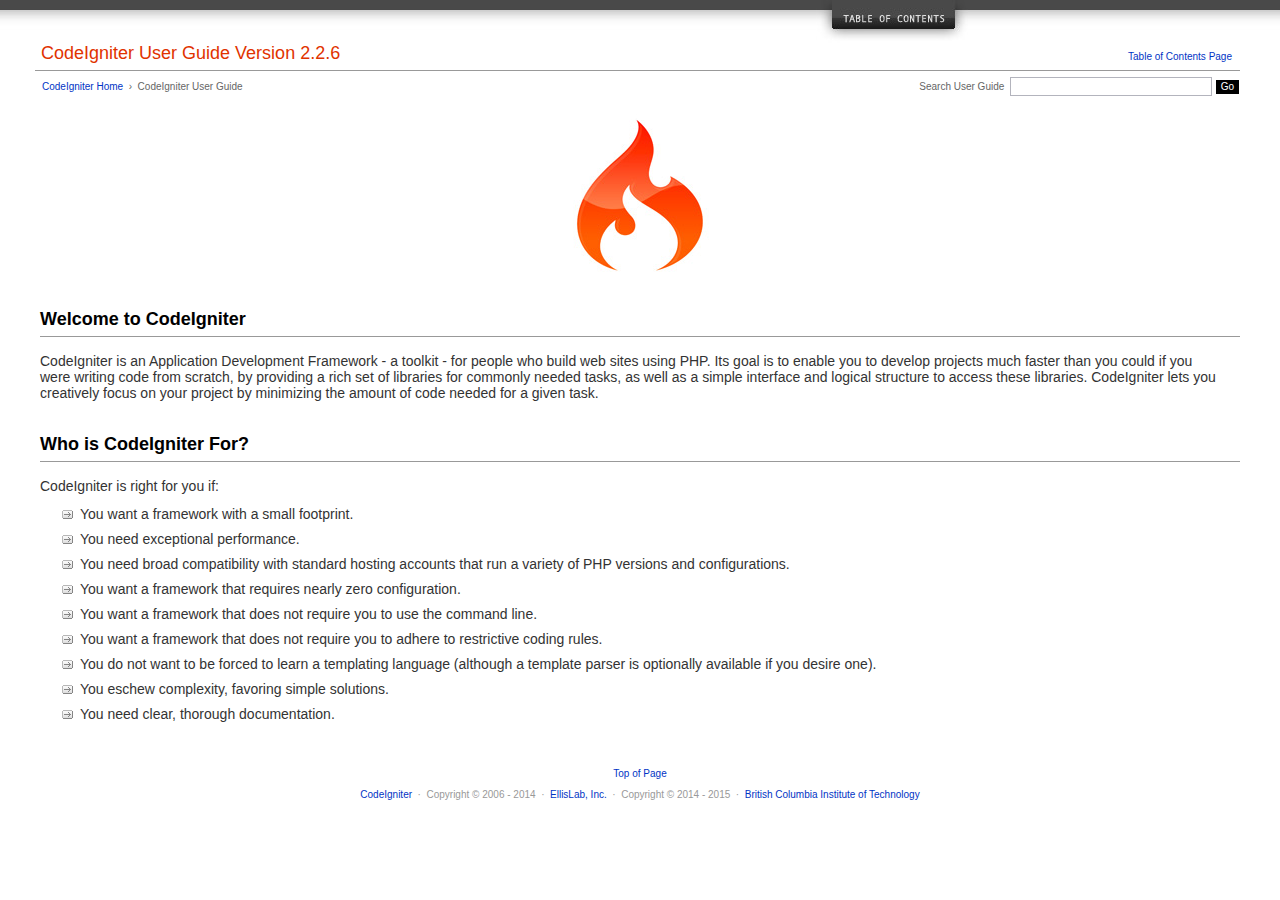
<file: user_guide/index.html>
<!DOCTYPE html PUBLIC "-//W3C//DTD XHTML 1.0 Transitional//EN" "http://www.w3.org/TR/xhtml1/DTD/xhtml1-transitional.dtd">
<html xmlns="http://www.w3.org/1999/xhtml" xml:lang="en" lang="en">
<head>

<meta http-equiv="Content-Type" content="text/html; charset=utf-8" />
<title>Welcome to CodeIgniter : CodeIgniter User Guide</title>

<style type='text/css' media='all'>@import url('userguide.css');</style>
<link rel='stylesheet' type='text/css' media='all' href='userguide.css' />

<script type="text/javascript" src="nav/nav.js"></script>
<script type="text/javascript" src="nav/prototype.lite.js"></script>
<script type="text/javascript" src="nav/moo.fx.js"></script>
<script type="text/javascript" src="nav/user_guide_menu.js"></script>

<meta http-equiv='expires' content='-1' />
<meta http-equiv= 'pragma' content='no-cache' />
<meta name='robots' content='all' />
<meta name='author' content='ExpressionEngine Dev Team' />
<meta name='description' content='CodeIgniter User Guide' />

</head>
<body>

<!-- START NAVIGATION -->
<div id="nav"><div id="nav_inner"><script type="text/javascript">create_menu('null');</script></div></div>
<div id="nav2"><a name="top"></a><a href="javascript:void(0);" onclick="myHeight.toggle();"><img src="images/nav_toggle_darker.jpg" width="154" height="43" border="0" title="Toggle Table of Contents" alt="Toggle Table of Contents" /></a></div>
<div id="masthead">
<table cellpadding="0" cellspacing="0" border="0" style="width:100%">
<tr>
<td><h1>CodeIgniter User Guide Version 2.2.6</h1></td>
<td id="breadcrumb_right"><a href="toc.html">Table of Contents Page</a></td>
</tr>
</table>
</div>
<!-- END NAVIGATION -->


<table cellpadding="0" cellspacing="0" border="0" style="width:100%">
<tr>
<td id="breadcrumb">
<a href="http://codeigniter.com/">CodeIgniter Home</a> &nbsp;&#8250;&nbsp; CodeIgniter User Guide
</td>
<td id="searchbox"><form method="get" action="http://www.google.com/search"><input type="hidden" name="as_sitesearch" id="as_sitesearch" value="codeigniter.com/user_guide/" />Search User Guide&nbsp; <input type="text" class="input" style="width:200px;" name="q" id="q" size="31" maxlength="255" value="" />&nbsp;<input type="submit" class="submit" name="sa" value="Go" /></form></td>
</tr>
</table>



<br clear="all" />

<div class="center"><img src="images/ci_logo_flame.jpg" width="150" height="164" border="0" alt="CodeIgniter" /></div>


<!-- START CONTENT -->
<div id="content">



<h2>Welcome to CodeIgniter</h2>

<p>CodeIgniter is an Application Development Framework - a toolkit - for people who build web sites using PHP.
Its goal is to enable you to develop projects much faster than you could if you were writing code
from scratch, by providing a rich set of libraries for commonly needed tasks, as well as a simple interface and
logical structure to access these libraries. CodeIgniter lets you creatively focus on your project by
minimizing the amount of code needed for a given task.</p>


<h2>Who is CodeIgniter For?</h2>

<p>CodeIgniter is right for you if:</p>

<ul>
<li>You want a framework with a small footprint.</li>
<li>You need exceptional performance.</li>
<li>You need broad compatibility with standard hosting accounts that run a variety of PHP versions and configurations.</li>
<li>You want a framework that requires nearly zero configuration.</li>
<li>You want a framework that does not require you to use the command line.</li>
<li>You want a framework that does not require you to adhere to restrictive coding rules.</li>
<li>You do not want to be forced to learn a templating language (although a template parser is optionally available if you desire one).</li>
<li>You eschew complexity, favoring simple solutions.</li>
<li>You need clear, thorough documentation.</li>
</ul>


</div>
<!-- END CONTENT -->


<div id="footer">
<p><a href="#top">Top of Page</a></p>
<p><a href="http://codeigniter.com">CodeIgniter</a> &nbsp;&middot;&nbsp; Copyright &#169; 2006 - 2014 &nbsp;&middot;&nbsp; <a href="http://ellislab.com/">EllisLab, Inc.</a> &nbsp;&middot;&nbsp; Copyright &#169; 2014 - 2015 &nbsp;&middot;&nbsp; <a href="http://bcit.ca/">British Columbia Institute of Technology</a></p>
</div>



</body>
</html>
</file>
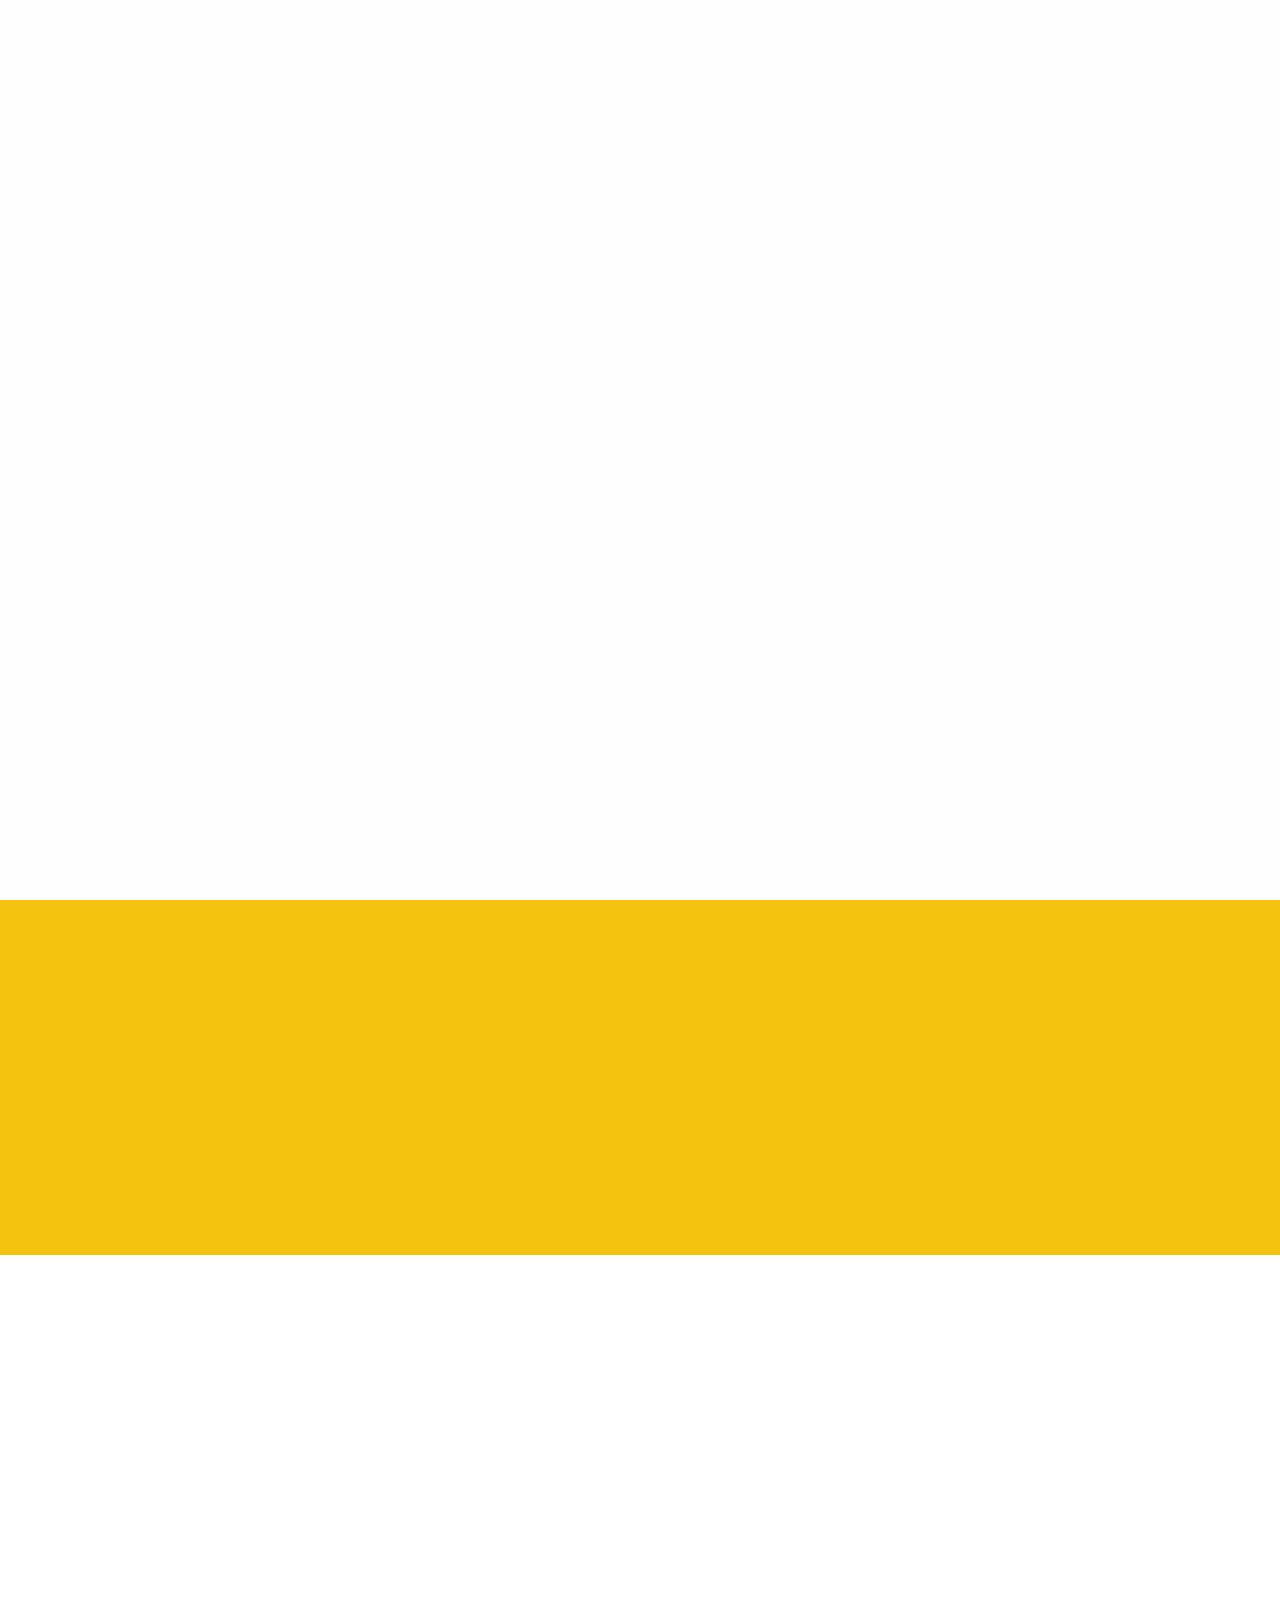
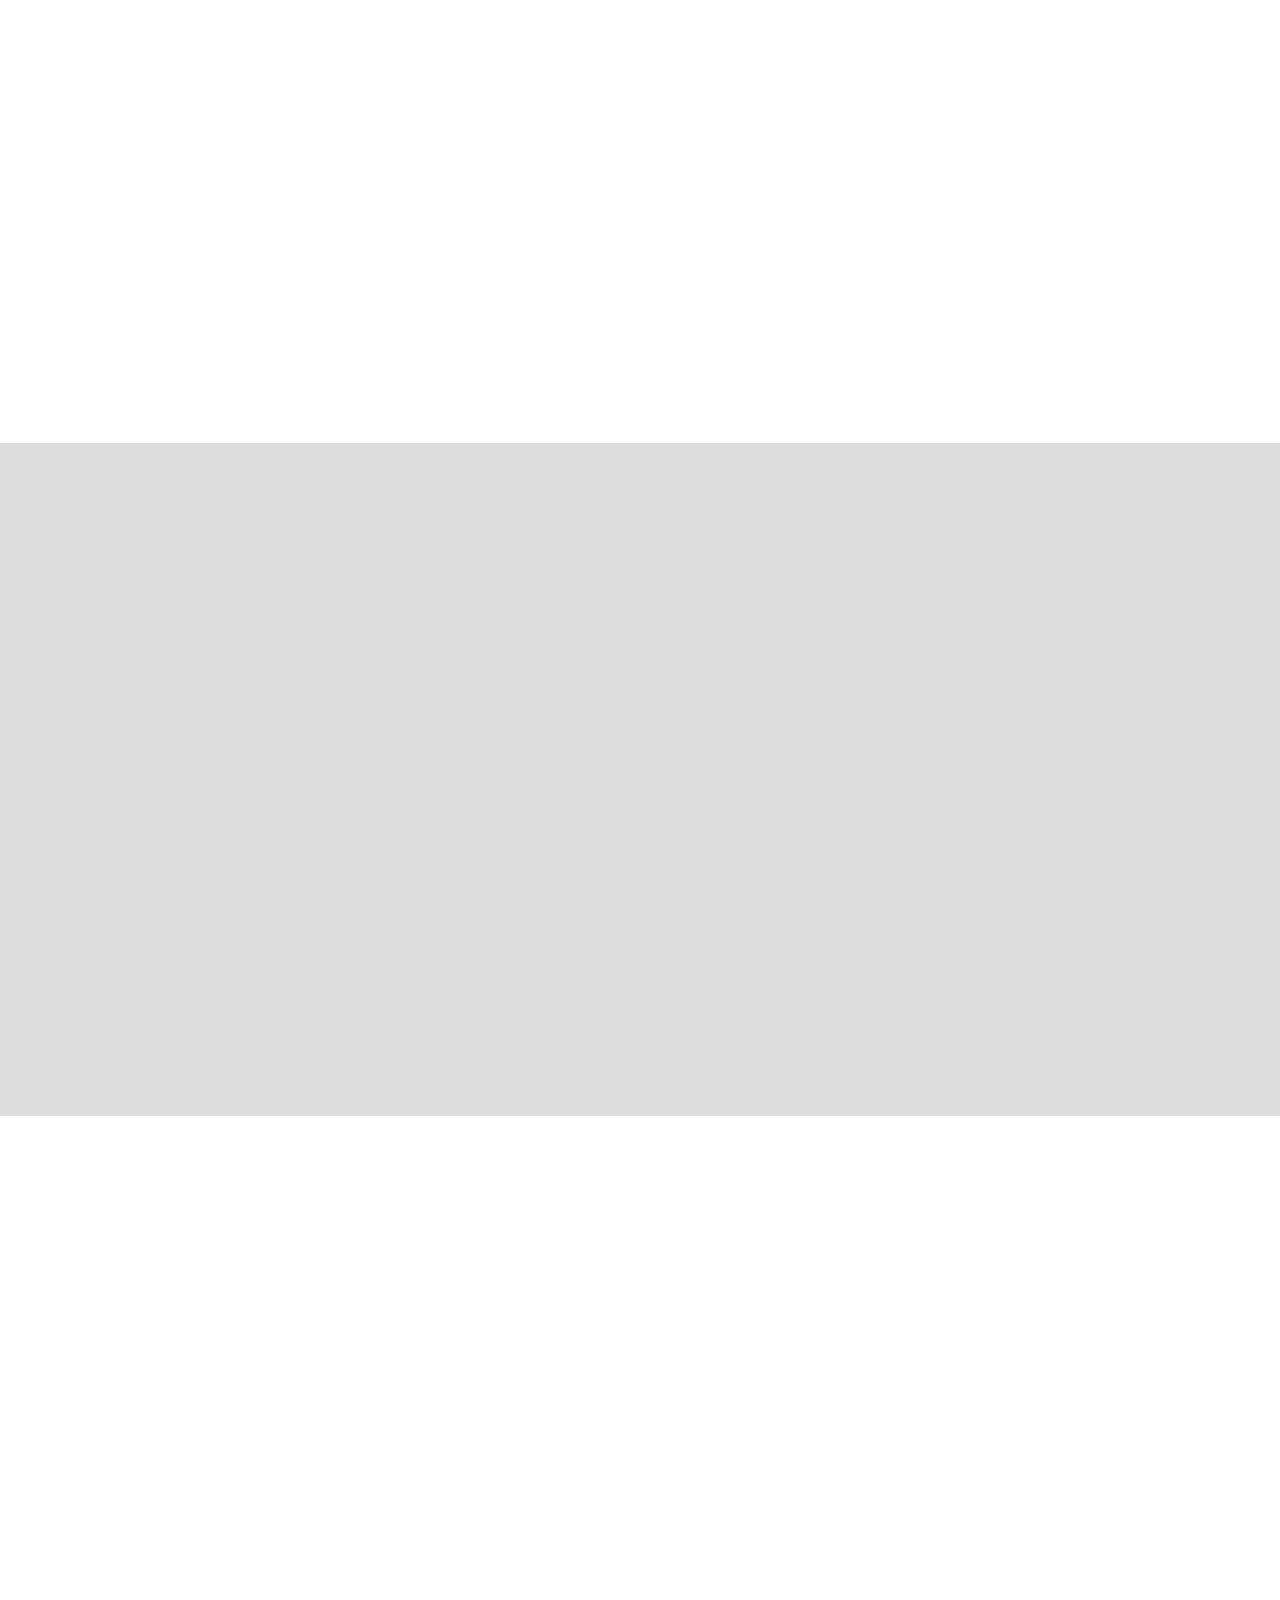
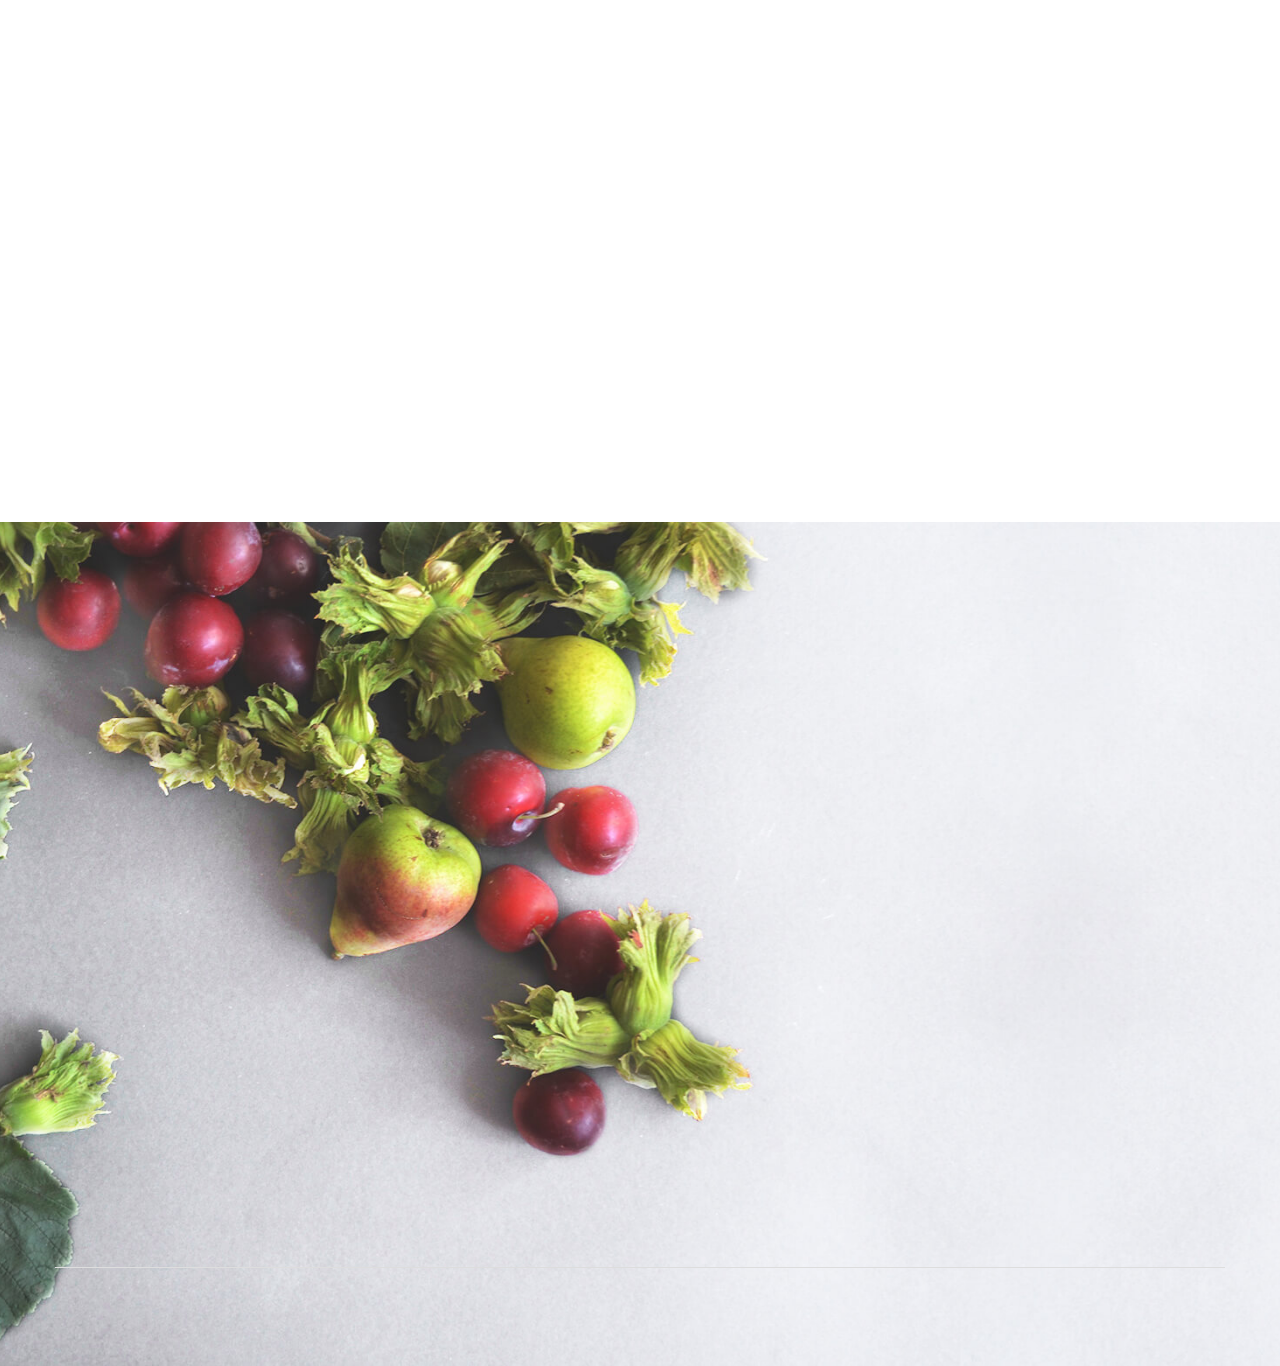
<file: veggi-one-page-restorent-template_source/index.html>
<!DOCTYPE HTML>
<html lang="en-US">
<head>
	<meta charset="UTF-8">
	<title>Veggi One Page Restorent Template</title>
	<link rel="stylesheet" href="css/font-awesome/css/font-awesome.min.css" />
	<link href='https://fonts.googleapis.com/css?family=Merriweather:400,300,700,300italic' rel='stylesheet' type='text/css'>
	<link rel="stylesheet" href="css/bootstrap/bootstrap.min.css" />
	<link rel="stylesheet" href="css/animat/animate.min.css" />
	<link rel="stylesheet" href="css/fancybox/jquery.fancybox.css" />
	<link rel="stylesheet" href="css/nivo-lightbox/nivo-lightbox.css" />
	<link rel="stylesheet" href="css/themes/default/default.css" />
	<link rel="stylesheet" href="css/owl-carousel/owl.carousel.css" />
	<link rel="stylesheet" href="css/owl-carousel/owl.theme.css" />
	<link rel="stylesheet" href="css/owl-carousel/owl.transitions.css">
	
	<link rel="stylesheet" href="css/style.css" />
	<link rel="stylesheet" href="css/responsive.css" />
</head>
<body>


	<div class='preloader'><div class='loaded'>&nbsp;</div></div>
	<header id="home" class="header">
		<div class="main_menu_bg navbar-fixed-top wow slideInDown" data-wow-duration="1s">
			<div class="container">
				<div class="row">
					<div class="nave_menu">
					<nav class="navbar navbar-default">
					  <div class="container-fluid">
						<!-- Brand and toggle get grouped for better mobile display -->
						<div class="navbar-header">
						  <button type="button" class="navbar-toggle collapsed" data-toggle="collapse" data-target="#bs-example-navbar-collapse-1" aria-expanded="false">
							<span class="sr-only">Toggle navigation</span>
							<span class="icon-bar"></span>
							<span class="icon-bar"></span>
							<span class="icon-bar"></span>
						  </button>
						  
						</div>

						<!-- Collect the nav links, forms, and other content for toggling -->
						<div class="collapse navbar-collapse" id="bs-example-navbar-collapse-1">
						  
						  <ul class="nav navbar-nav navbar-right">
							<li class="active"><a href="#home">Home</a></li>
							<li><a href="#features">FEATURES</a></li>
							<li><a href="#special">PRICINGS</a></li>
							<li><a href="#abouts">CLIENTS</a></li>
							<li><a href="#footer">FAQ</a></li>
							
						  </ul>
						</div><!-- /.navbar-collapse -->
					  </div><!-- /.container-fluid -->
					</nav>
					</div>	
				</div><!--End of row -->
				
			</div><!--End of container -->
			
		</div>
	</header> <!--End of header -->
	
	
	
	<section id="banner" class="banner">
		<div class="container">
			<div class="row">
				<div class="main_banner_area text-center">
					<div class="col-md-5 col-sm-5 col-md-offset-7 col-sm-offset-7">
						<div class="single_banner_text wow zoomIn" data-wow-duration="1s">
							<p>Veggies es bonus vobis, proinde vos postulo essum.</p>
							
							<div class="separetor"></div>
						</div>
					</div>
					
					
					<div class="scrolldown">
						<a href="#special" class="scroll_btn"></a>
					</div>
				</div>
				
				
			</div>
		</div>
	</section><!-- End of Banner Section -->
	
	

	
	<section id="features" class="features sections">
		<div class="container">
			<div class="row">
				<div class="features_content text-center">
					<div class="col-md-4">
						<div class="sinle_features wow slideInUp" data-wow-duration="1s">
							<img src="images/icon1.png" alt="" />
							<h5>Turnip greens</h5>
							<p>Lorem ipsum dolor sit amet, consectetur adipisc Pellentesque vel enim a elit viverra elementuma. Aliquam erat volutpat. </p>
						</div>
					</div>
					<div class="col-md-4">
						<div class="sinle_features wow slideInUp" data-wow-duration="1.5s">
							<img src="images/icon1.png" alt="" />
							<h5>Turnip greens</h5>
							<p>Lorem ipsum dolor sit amet, consectetur adipisc Pellentesque vel enim a elit viverra elementuma. Aliquam erat volutpat. </p>
						</div>
					</div>
					<div class="col-md-4">
						<div class="sinle_features wow slideInUp" data-wow-duration="2s">
							<img src="images/icon1.png" alt="" />
							<h5>Turnip greens</h5>
							<p>Lorem ipsum dolor sit amet, consectetur adipisc Pellentesque vel enim a elit viverra elementuma. Aliquam erat volutpat. </p>
						</div>
					</div>
				</div>
			</div>
		</div>
	</section><!-- End of Abouts Section -->	
	
	<section id="special" class="special sections">
		<div class="container">
			<div class="row">
				<div class="head_title text-center wow slideInLeft" data-wow-duration="1.5s">
					<h2>This month specials</h2>
					<div class="separetor"></div>
				</div>
				<div class="main_special text-center wow slideInUp" data-wow-duration="3s">
					
					<div class="col-md-2 col-sm-3 col-xs-6 single_special">
						<div class="single_special_img">
							<img src="images/s1.png" alt="" />
							<div class="single_special_overlay text-center">
								<h3>Greens fava</h3>
								<div class="overlay_separetor"></div>
								<p>Lorem ipsum dolor sit Pellentesque vel enim a</p>
								<p>17$</p>
							</div>
						</div>
					</div>
					<div class="col-md-2 col-sm-3 col-xs-6 single_special">
						<div class="single_special_img">
							<img src="images/p2.jpg" alt="" />
							<div class="single_special_overlay text-center">
								<h3>Greens fava</h3>
								<div class="overlay_separetor"></div>
								<p>Lorem ipsum dolor sit Pellentesque vel enim a</p>
								<p>17$</p>
							</div>							
						</div>
					</div>
					<div class="col-md-2 col-sm-3 col-xs-6 single_special">
						<div class="single_special_img">
							<img src="images/p3.jpg" alt="" />
							<div class="single_special_overlay text-center">
								<h3>Greens fava</h3>
								<div class="overlay_separetor"></div>
								<p>Lorem ipsum dolor sit Pellentesque vel enim a</p>
								<p>17$</p>
							</div>							
						</div>
					</div>
					<div class="col-md-2 col-sm-3 col-xs-6 single_special">
						<div class="single_special_img">
							<img src="images/p4.jpg" alt="" />
							<div class="single_special_overlay text-center">
								<h3>Greens fava</h3>
								<div class="overlay_separetor"></div>
								<p>Lorem ipsum dolor sit Pellentesque vel enim a</p>
								<p>17$</p>
							</div>							
						</div>
					</div>
					<div class="col-md-2 col-sm-3 col-xs-6 single_special">
						<div class="single_special_img">
							<img src="images/p5.jpg" alt="" />
							<div class="single_special_overlay text-center">
								<h3>Greens fava</h3>
								<div class="overlay_separetor"></div>
								<p>Lorem ipsum dolor sit Pellentesque vel enim a</p>
								<p>17$</p>
							</div>							
						</div>
					</div>
					<div class="col-md-2 col-sm-3 col-xs-6 single_special">
						<div class="single_special_img">
							<img src="images/p6.jpg" alt="" />
							<div class="single_special_overlay text-center">
								<h3>Greens fava</h3>
								<div class="overlay_separetor"></div>
								<p>Lorem ipsum dolor sit Pellentesque vel enim a</p>
								<p>17$</p>
							</div>							
						</div>
					</div>
					<div class="col-md-2 col-sm-3 col-xs-6 single_special">
						<div class="single_special_img">
							<img src="images/p6.jpg" alt="" />
							<div class="single_special_overlay text-center">
								<h3>Greens fava</h3>
								<div class="overlay_separetor"></div>
								<p>Lorem ipsum dolor sit Pellentesque vel enim a</p>
								<p>17$</p>
							</div>							
						</div>
					</div>
					<div class="col-md-2 col-sm-3 col-xs-6 single_special">
						<div class="single_special_img">
							<img src="images/p5.jpg" alt="" />
							<div class="single_special_overlay text-center">
								<h3>Greens fava</h3>
								<div class="overlay_separetor"></div>
								<p>Lorem ipsum dolor sit Pellentesque vel enim a</p>
								<p>17$</p>
							</div>							
						</div>
					</div>
					<div class="col-md-2 col-sm-3 col-xs-6 single_special">
						<div class="single_special_img">
							<img src="images/p4.jpg" alt="" />
							<div class="single_special_overlay text-center">
								<h3>Greens fava</h3>
								<div class="overlay_separetor"></div>
								<p>Lorem ipsum dolor sit Pellentesque vel enim a</p>
								<p>17$</p>
							</div>							
						</div>
					</div>
					<div class="col-md-2 col-sm-3 col-xs-6 single_special">
						<div class="single_special_img">
							<img src="images/p3.jpg" alt="" />
							<div class="single_special_overlay text-center">
								<h3>Greens fava</h3>
								<div class="overlay_separetor"></div>
								<p>Lorem ipsum dolor sit Pellentesque vel enim a</p>
								<p>17$</p>
							</div>							
						</div>
					</div>
					<div class="col-md-2 col-sm-3 col-xs-6 single_special">
						<div class="single_special_img">
							<img src="images/p2.jpg" alt="" />
							<div class="single_special_overlay text-center">
								<h3>Greens fava</h3>
								<div class="overlay_separetor"></div>
								<p>Lorem ipsum dolor sit Pellentesque vel enim a</p>
								<p>17$</p>
							</div>							
						</div>
					</div>
					<div class="col-md-2 col-sm-3 col-xs-6 single_special">
						<div class="single_special_img">
							<img src="images/s1.png" alt="" />
							<div class="single_special_overlay text-center">
								<h3>Greens fava</h3>
								<div class="overlay_separetor"></div>
								<p>Lorem ipsum dolor sit Pellentesque vel enim a</p>
								<p>17$</p>
							</div>							
						</div>
					</div>
				</div>
			</div>
		</div>
	</section>


	
	
	<section id="abouts" class="abouts sections">
		<div class="container">
			<div class="row">
				<div class="main_abouts">
					<div class="col-md-6 col-sm-6 col-xs-12">
						<div class="single_abouts wow slideInLeft" data-wow-duration="2s">
							<div class="head_title text-center">
								<h2>About us</h2>
								<div class="separetor"></div>
							</div>
							
							<p>Nori grape silver beet broccoli kombu beet greens fava bean potato quandong celery. Bunya nuts black-eyed pea prairie turnip leek lentil turnip greens parsnip.</p>
							<div class="signature_img text-right">
								<img src="images/signature.png" alt="" />
							</div>
						</div>
					</div>
					
					<div class="col-md-6 col-sm-6 col-xs-12">
						<div class="single_abouts wow slideInRight" data-wow-duration="2s">
							<img src="images/abimg.png" alt="" />
						</div>
					</div>
				</div>
			</div>
		</div>
	</section><!-- End of Abouts Section -->
	
	<section id="menus" class="menus sections">
		<div class="container">
			<div class="row">
				<div class="main_menus">
					<div class="head_title text-center wow slideInDown" data-wow-duration="2s">
						<h2>Menu</h2>
						<div class="separetor"></div>
					</div>
					
					<div class="menus_top_menu text-center wow slideInDown" data-wow-duration="1.5s">
						<ul>
							<li class="active"><a href="">Starters</a></li>
							<li><a href="">Main Dishes</a></li>
							<li><a href="">Desserts</a></li>
							<li><a href="">Drinks</a></li>
						</ul>
					</div>
					
					<div class="col-md-6 col-sm-6 col-xs-12">
						<div class="single_menus wow slideInLeft" data-wow-duration="1.5s">
							<ul>
								<li> SMOKED RICOTTA TERRINE   ........................................................... 12$ <span> ricotta, shallots, cheddar, capers</span></li>
								<li> SMOKED RICOTTA TERRINE   ........................................................... 12$ <span> ricotta, shallots, cheddar, capers</span></li>
								<li> SMOKED RICOTTA TERRINE   ........................................................... 12$ <span> ricotta, shallots, cheddar, capers</span></li>
								<li> SMOKED RICOTTA TERRINE   ........................................................... 12$ <span> ricotta, shallots, cheddar, capers</span></li>
								<li> SMOKED RICOTTA TERRINE   ........................................................... 12$ <span> ricotta, shallots, cheddar, capers</span></li>
								<li> SMOKED RICOTTA TERRINE   ........................................................... 12$ <span> ricotta, shallots, cheddar, capers</span></li>
								<li> SMOKED RICOTTA TERRINE   ........................................................... 12$ <span> ricotta, shallots, cheddar, capers</span></li>
								
							</ul>
						</div>
					</div>
					
					<div class="col-md-6 col-sm-6 col-xs-12">
						<div class="single_menus wow slideInRight" data-wow-duration="1.5s">
							<ul>
								<li> SMOKED RICOTTA TERRINE   ........................................................... 12$ <span> ricotta, shallots, cheddar, capers</span></li>
								<li> SMOKED RICOTTA TERRINE   ........................................................... 12$ <span> ricotta, shallots, cheddar, capers</span></li>
								<li> SMOKED RICOTTA TERRINE   ........................................................... 12$ <span> ricotta, shallots, cheddar, capers</span></li>
								<li> SMOKED RICOTTA TERRINE   ........................................................... 12$ <span> ricotta, shallots, cheddar, capers</span></li>
								<li> SMOKED RICOTTA TERRINE   ........................................................... 12$ <span> ricotta, shallots, cheddar, capers</span></li>
								<li> SMOKED RICOTTA TERRINE   ........................................................... 12$ <span> ricotta, shallots, cheddar, capers</span></li>
								<li> SMOKED RICOTTA TERRINE   ........................................................... 12$ <span> ricotta, shallots, cheddar, capers</span></li>
								
							</ul>
						</div>
					</div>
				</div>
			</div>
		</div>
	</section>

	

	<!-- footer Section -->
	
	<footer id="footer" class="footer">
		<div class="container">
			<div class="row">
				
				<div class="col-sm-5 col-sm-offset-7 col-xs-10 col-xs-offset-2">
					<div class="contact_area wow slideInLeft" data-wow-duration="2s">
						<div class="head_title text-center">
							<h2>Contact</h2>
							<div class="separetor"></div>
						</div>
						
						<div class="main_contact_content">
							<div class="row">
								<div class="col-sm-6">
									<div class="single_contact text-left">
										<h5>Veggie </h5>
										<span>3428 Magnolia Avenue</span> 
										<span>Hackettstown, NJ 07840</span>
									</div>
								</div>
								
								<div class="col-sm-6">
									<div class="single_contact text-left">
										<h5>Reservations</h5>
										<span>reservations@vegggie.com</span> 
										<span>+48 202-555-0114</span>
									</div>
								</div>
							</div>
							
							<div class="contact_form_area">
								<h3>Contact form</h3>
								<form action="#" id="formid">
									<div class="row">
										<div class="col-sm-6 col-xs-6">
											<div class="form-group">
												<input type="text" class="form-control" name="name" placeholder="first name">
											</div>
										</div>

										<div class="col-sm-6 col-xs-6">
											<div class="form-group">
												<input type="email" class="form-control" name="email" placeholder="Email">
											</div>
										</div>
									</div>
									
									<div class="row">
										<div class="col-sm-12">
											<div class="form-group">
												<textarea class="form-control" name="message" rows="3" placeholder="Message"></textarea>
											</div>
											
											
										</div>

										<div class="form_btn_area text-center">
											<a href="" class="btn">Send</a>
										</div>
									</div>
								</form>	
							</div>
							
						</div>
						
					</div>
				</div>
			</div>
			
			
			<div class="row">
				<div class="copyright_text_area">
					<div class="col-md-6 col-sm-6 col-xs-12">
						<div class="single_footer text-right wow zoomIn" data-wow-duration="2s">
							<p>Made with <i class="fa fa-heart"></i> by <a href="http://bootstrapthemes.co">Bootstrap Themes</a>2016. All Rights Reserved</p>
						</div>
					</div>
					<div class="col-md-6 col-sm-6 col-xs-12">
						<div class="single_footer text-right">
							
							<div class="footer_socail wow zoomIn" data-wow-duration="1.5s">
								<a href=""><i class="fa fa-facebook"></i></a>
								<a href=""><i class="fa fa-linkedin"></i></a>
							</div>
						</div>
					</div>
				</div>
			</div>
		</div>
	</footer>
	


	<!-- STRAT SCROLL TO TOP -->
	
	<div class="scrollup">
		<a href="#"><i class="fa fa-chevron-up"></i></a>
	</div>
	
	
	
	
	

	<script type="text/javascript" src="js/jquery/jquery.js"></script>
	
	<script type="text/javascript" src="js/script.js"></script>
	
	<script type="text/javascript" src="js/bootstrap/bootstrap.min.js"></script>
	
	<script type="text/javascript" src="js/fancybox/jquery.fancybox.pack.js"></script>
	
	<script type="text/javascript" src="js/nivo-lightbox/nivo-lightbox.min.js"></script>
	
	<script type="text/javascript" src="js/owl-carousel/owl.carousel.min.js"></script>
	
	
	
	<script type="text/javascript" src="js/jquery-easing/jquery.easing.1.3.js"></script>
	<script type="text/javascript" src="js/wow/wow.min.js"></script>
</body>
</html>
</file>
<file: user_guide/userguide.css>
body {
 margin: 0;
 padding: 0;
 font-family: Lucida Grande, Verdana, Geneva, Sans-serif;
 font-size: 14px;
 color: #333;
 background-color: #fff;
}

a {
 color: #0134c5;
 background-color: transparent;
 text-decoration: none;
 font-weight: normal;
 outline-style: none;
}
a:visited {
 color: #0134c5;
 background-color: transparent;
 text-decoration: none;
 outline-style: none;
}
a:hover {
 color: #000;
 text-decoration: none;
 background-color: transparent;
 outline-style: none;
}

#breadcrumb {
 float: left;
 background-color: transparent;
 margin: 10px 0 0 42px;
 padding: 0;
 font-size: 10px;
 color: #666;
}
#breadcrumb_right {
 float: right;
 width: 175px;
 background-color: transparent;
 padding: 8px 8px 3px 0;
 text-align: right;
 font-size: 10px;
 color: #666;
}
#nav {
 background-color: #494949;
 margin: 0;
 padding: 0;
}
#nav2 {
 background: #fff url(images/nav_bg_darker.jpg) repeat-x left top;
 padding: 0 310px 0 0;
 margin: 0;
 text-align: right;
}
#nav_inner {
 background-color: transparent;
 padding: 8px 12px 0 20px;
 margin: 0;
 font-family: Lucida Grande, Verdana, Geneva, Sans-serif;
 font-size: 11px;
}

#nav_inner h3 {
 font-size: 12px;
 color: #fff;
 margin: 0;
 padding: 0;
}

#nav_inner .td_sep {
 background: transparent url(images/nav_separator_darker.jpg) repeat-y left top;
 width: 25%;
 padding: 0 0 0 20px;
}
#nav_inner .td {
 width: 25%;
}
#nav_inner p {
 color: #eee;
 background-color: transparent;
 padding:0;
 margin: 0 0 10px 0;
}
#nav_inner ul {
 list-style-image: url(images/arrow.gif);
 padding: 0 0 0 18px;
 margin: 8px 0 12px 0;
}
#nav_inner li {
 padding: 0;
 margin: 0 0 4px 0;
}

#nav_inner a {
 color: #eee;
 background-color: transparent;
 text-decoration: none;
 font-weight: normal;
 outline-style: none;
}

#nav_inner a:visited {
 color: #eee;
 background-color: transparent;
 text-decoration: none;
 outline-style: none;
}

#nav_inner a:hover {
 color: #ccc;
 text-decoration: none;
 background-color: transparent;
 outline-style: none;
}

#masthead {
 margin: 0 40px 0 35px;
 padding: 0 0 0 6px;
 border-bottom: 1px solid #999;
}

#masthead h1 {
background-color: transparent;
color: #e13300;
font-size: 18px;
font-weight: normal;
margin: 0;
padding: 0 0 6px 0;
}

#searchbox {
 background-color: transparent;
 padding: 6px 40px 0 0;
 text-align: right;
 font-size: 10px;
 color: #666;
}

#img_welcome {
 border-bottom: 1px solid #D0D0D0;
 margin: 0 40px 0 40px;
 padding: 0;
 text-align: center;
}

#content {
 margin: 20px 40px 0 40px;
 padding: 0;
}

#content p {
 margin: 12px 20px 12px 0;
}

#content h1 {
color: #e13300;
border-bottom: 1px solid #666;
background-color: transparent;
font-weight: normal;
font-size: 24px;
margin: 0 0 20px 0;
padding: 3px 0 7px 3px;
}

#content h2 {
 background-color: transparent;
 border-bottom: 1px solid #999;
 color: #000;
 font-size: 18px;
 font-weight: bold;
 margin: 28px 0 16px 0;
 padding: 5px 0 6px 0;
}

#content h3 {
 background-color: transparent;
 color: #333;
 font-size: 16px;
 font-weight: bold;
 margin: 16px 0 15px 0;
 padding: 0 0 0 0;
}

#content h4 {
 background-color: transparent;
 color: #444;
 font-size: 14px;
 font-weight: bold;
 margin: 22px 0 0 0;
 padding: 0 0 0 0;
}

#content img {
 margin: auto;
 padding: 0;
}

#content code {
 font-family: Monaco, Verdana, Sans-serif;
 font-size: 12px;
 background-color: #f9f9f9;
 border: 1px solid #D0D0D0;
 color: #002166;
 display: block;
 margin: 14px 0 14px 0;
 padding: 12px 10px 12px 10px;
}

#content pre {
 font-family: Monaco, Verdana, Sans-serif;
 font-size: 12px;
 background-color: #f9f9f9;
 border: 1px solid #D0D0D0;
 color: #002166;
 display: block;
 margin: 14px 0 14px 0;
 padding: 12px 10px 12px 10px;
}

#content .path {
 background-color: #EBF3EC;
 border: 1px solid #99BC99;
 color: #005702;
 text-align: center;
 margin: 0 0 14px 0;
 padding: 5px 10px 5px 8px;
}

#content dfn {
 font-family: Lucida Grande, Verdana, Geneva, Sans-serif;
 color: #00620C;
 font-weight: bold;
 font-style: normal;
}
#content var {
 font-family: Lucida Grande, Verdana, Geneva, Sans-serif;
 color: #8F5B00;
 font-weight: bold;
 font-style: normal;
}
#content samp {
 font-family: Lucida Grande, Verdana, Geneva, Sans-serif;
 color: #480091;
 font-weight: bold;
 font-style: normal;
}
#content kbd {
 font-family: Lucida Grande, Verdana, Geneva, Sans-serif;
 color: #A70000;
 font-weight: bold;
 font-style: normal;
}

#content ul {
 list-style-image: url(images/arrow.gif);
 margin: 10px 0 12px 0;
}

li.reactor {
 list-style-image: url(images/reactor-bullet.png);
}
#content li {
 margin-bottom: 9px;
}

#content li p {
 margin-left: 0;
 margin-right: 0;
}

#content .tableborder {
 border: 1px solid #999;
}
#content th {
 font-weight: bold;
 text-align: left;
 font-size: 12px;
 background-color: #666;
 color: #fff;
 padding: 4px;
}

#content .td {
 font-weight: normal;
 font-size: 12px;
 padding: 6px;
 background-color: #f3f3f3;
}

#content .tdpackage {
 font-weight: normal;
 font-size: 12px;
}

#content .important {
 background: #FBE6F2;
 border: 1px solid #D893A1;
 color: #333;
 margin: 10px 0 5px 0;
 padding: 10px;
}

#content .important p {
 margin: 6px 0 8px 0;
 padding: 0;
}

#content .important .leftpad {
 margin: 6px 0 8px 0;
 padding-left: 20px;
}

#content .critical {
 background: #FBE6F2;
 border: 1px solid #E68F8F;
 color: #333;
 margin: 10px 0 5px 0;
 padding: 10px;
}

#content .critical p {
 margin: 5px 0 6px 0;
 padding: 0;
}


#footer {
background-color: transparent;
font-size: 10px;
padding: 16px 0 15px 0;
margin: 20px 0 0 0;
text-align: center;
}

#footer p {
 font-size: 10px;
 color: #999;
 text-align: center;
}
#footer address {
 font-style: normal;
}

.center {
 text-align: center;
}

img {
 padding:0;
 border: 0;
 margin: 0;
}

.nopad {
 padding:0;
 border: 0;
 margin: 0;
}


form {
 margin: 0;
 padding: 0;
}

.input {
 font-family: Lucida Grande, Verdana, Geneva, Sans-serif;
 font-size: 11px;
 color: #333;
 border: 1px solid #B3B4BD;
 width: 100%;
 font-size: 11px;
 height: 1.5em;
 padding: 0;
 margin: 0;
}

.textarea {
 font-family: Lucida Grande, Verdana, Geneva, Sans-serif;
 font-size: 14px;
 color: #143270;
 background-color: #f9f9f9;
 border: 1px solid #B3B4BD;
 width: 100%;
 padding: 6px;
 margin: 0;
}

.select {
 background-color: #fff;
 font-size:  11px;
 font-weight: normal;
 color: #333;
 padding: 0;
 margin: 0 0 3px 0;
}

.checkbox {
 background-color: transparent;
 padding: 0;
 border: 0;
}

.submit {
 background-color: #000;
 color: #fff;
 font-weight: normal;
 font-size: 10px;
 border: 1px solid #fff;
 margin: 0;
 padding: 1px 5px 2px 5px;
}
</file>
<file: veggi-one-page-restorent-template_source/css/responsive.css>
/* responsive css*/

@media (min-width:992px) and (max-width:1199px) {



	
	
	
}

/* Tabe Screen Media */

@media (min-width: 769px) and (max-width: 991px){


.sinle_features {
    padding: 50px 0px;
	width: 60%;
	margin:0 auto;
}

	
	
}

/* Mobile Phone Screen Media */

@media (max-width: 768px){
	
.single_special_img img{
	width:100%;
}

.single_contact{
	text-align:center;
	color:#3c3c3c;
}
.contact_form_area{
	color:#3c3c3c;
}
.contact_form_area h3{
	text-align:center;
	margin-bottom:0;
	color:#3c3c3c;
}
.form-control {
    border: 0px solid transparent;
    font-size: 16px;
    font-family: 'Merriweather', serif;
    height: 45px;
    border-bottom: 1px solid #ddd;
    background-color: rgba(255, 255, 255, 0);
    border-radius: 0;
    -webkit-box-shadow: 0;
    box-shadow: inset 0 0px 0px rgba(0,0,0,0.075);
}


.single_contact {
    margin-bottom: 40px;
    margin-left: 10px;
}
.single_contact h5{
	color:#3c3c3c;
}

.single_footer{
	text-align:center;
}

		
}

/* Mobile Phone Screen Media */

@media screen (min-width: 320px) and (max-width: 480px){
	

.main_contact_content .form-control {
    height: 45px;
	display:inline-block;
}


		
}
</file>
<file: veggi-one-page-restorent-template_source/css/themes/default/default.css>
/*
 * Nivo Lightbox Default Theme v1.0
 * http://dev7studios.com/nivo-lightbox
 *
 * Copyright 2013, Dev7studios
 * Free to use and abuse under the MIT license.
 * http://www.opensource.org/licenses/mit-license.php
 */
 
.nivo-lightbox-theme-default.nivo-lightbox-overlay { 
	background: #666;
	background: rgba(0,0,0,0.6); 
}
.nivo-lightbox-theme-default .nivo-lightbox-content.nivo-lightbox-loading { background: url(loading.gif) no-repeat 50% 50%; }

.nivo-lightbox-theme-default .nivo-lightbox-nav {
	top: 10%;
	width: 8%;
	height: 80%;
	text-indent: -9999px;
	background-repeat: no-repeat;
	background-position: 50% 50%;
	opacity: 0.5;
}
.nivo-lightbox-theme-default .nivo-lightbox-nav:hover { 
	opacity: 1; 
	background-color: rgba(0,0,0,0.5);
}
.nivo-lightbox-theme-default .nivo-lightbox-prev { 
	background-image: url(prev.png); 
	border-radius: 0 3px 3px 0;
}
.nivo-lightbox-theme-default .nivo-lightbox-next { 
	background-image: url(next.png); 
	border-radius: 3px 0 0 3px;
}

.nivo-lightbox-theme-default .nivo-lightbox-close {
	display: block;
	background: url(close.png) no-repeat 5px 5px;
	width: 16px;
	height: 16px;
	text-indent: -9999px;
	padding: 5px;
	opacity: 0.5;
}
.nivo-lightbox-theme-default .nivo-lightbox-close:hover { opacity: 1; }

.nivo-lightbox-theme-default .nivo-lightbox-title-wrap { bottom: -7%; }
.nivo-lightbox-theme-default .nivo-lightbox-title {
	font: 14px/20px 'Helvetica Neue', Helvetica, Arial, sans-serif;
	font-style: normal;
	font-weight: normal;
	background: #000;
	color: #fff;
	padding: 7px 15px;
	border-radius: 30px;
}

.nivo-lightbox-theme-default .nivo-lightbox-image img {
	background: #fff;
	-webkit-box-shadow: 0px 1px 1px rgba(0,0,0,0.4);
	   -moz-box-shadow: 0px 1px 1px rgba(0,0,0,0.4);
	        box-shadow: 0px 1px 1px rgba(0,0,0,0.4);
}
.nivo-lightbox-theme-default .nivo-lightbox-ajax,
.nivo-lightbox-theme-default .nivo-lightbox-inline {
	background: #fff;
	padding: 40px;
	-webkit-box-shadow: 0px 1px 1px rgba(0,0,0,0.4);
	   -moz-box-shadow: 0px 1px 1px rgba(0,0,0,0.4);
	        box-shadow: 0px 1px 1px rgba(0,0,0,0.4);
}

@media (-webkit-min-device-pixel-ratio: 1.3),
       (-o-min-device-pixel-ratio: 2.6/2),
       (min--moz-device-pixel-ratio: 1.3),
       (min-device-pixel-ratio: 1.3),
       (min-resolution: 1.3dppx) {

	.nivo-lightbox-theme-default .nivo-lightbox-content.nivo-lightbox-loading { 
		background-image: url(loading@2x.gif); 
		background-size: 32px 32px;
	}
	.nivo-lightbox-theme-default .nivo-lightbox-prev { 
		background-image: url(prev@2x.png); 
		background-size: 48px 48px;
	}
	.nivo-lightbox-theme-default .nivo-lightbox-next { 
		background-image: url(next@2x.png); 
		background-size: 48px 48px;
	}
	.nivo-lightbox-theme-default .nivo-lightbox-close { 
		background-image: url(close@2x.png); 
		background-size: 16px 16px;
	}
	
}
</file>
<file: veggi-one-page-restorent-template_source/css/style.css>
/*
Author: Bootstrapthemes
Author URI: http://bootstrapthemes.co
*/
/* ==========================================================================
   Author's custom styles
   ========================================================================== */



body {
	color: #767676;
	-webkit-font-smoothing: antialiased;
	width: 100%;
	font-size:15px;
	font-family: 'Merriweather', serif;	
}


/*==========================================
PRE LOADER 
==========================================*/

.preloader {
    position: fixed;
    top: 0;
    left: 0;
    right: 0;
    bottom: 0;
    background-color: #fefefe;
    z-index: 99999;
    height: 100%;
    width: 100%;
    overflow: hidden !important;
}

.loaded {
    width: 60px;
    height: 60px;
    position: absolute;
    left: 50%;
    top: 50%;
    background-image: url(../images/preloading.gif);
    background-repeat: no-repeat;
    background-position: center;
    -moz-background-size: cover;
    background-size: cover;
    margin: -20px 0 0 -20px;
}
.top-margin {
	margin-top: 96px;
}
.bottom-margin {
	margin-bottom: 96px;
}
img{max-width:100%;}
textarea,
input[type="text"],
input[type="password"],
input[type="datetime"],
input[type="datetime-local"],
input[type="date"],
input[type="month"],
input[type="time"],
input[type="week"],
input[type="number"],
input[type="email"],
input[type="url"],
input[type="search"],
input[type="tel"],
input[type="color"],
.uneditable-input {
  outline: none;
}
.form-control {
	border: 0px solid transparent;
	font-size: 16px;
	font-family: 'Merriweather', serif;	
	height: 45px;
	border-bottom:1px solid #ddd;
	background-color: rgba(255, 255, 255, 0);
	border-radius:0;
	-webkit-box-shadow:0;
	box-shadow:inset 0 0px 0px rgba(0,0,0,0.075);
}
.form-control:focus {
	border-color: #f9ce12;
	outline: 0;
	-webkit-box-shadow: none;
	box-shadow: none;
}
p {
	font: normal 16px "Myriad Pro", arial, sans-serif;
}

h1,h2,h3,h4,h5,h6 { color: #767676;}

h1 {
	font-size: 48px;
	line-height: 50px;
	font-weight: 600;
	font-family: 'Merriweather', serif;
	text-transform: uppercase;
}

h2 {
	font-size: 40px;
	line-height: 38px;
	font-weight: 600;
	font-family: 'Merriweather', serif;
	margin: 0;
}

h3 {
	font-size: 30px;
	line-height: 32px;
	font-weight: 600;
	font-family: "Myriad Pro" , sans-serif;
	text-transform: uppercase;
	margin: 0;
}


h4 {
	font-size: 24px;
	line-height: 26px;
	font-weight: 600;
	font-family: "Myriad Pro" , sans-serif;
	text-transform: uppercase;
	}

h5 {
	font-size: 20px;
	line-height: 22px;
	font-weight: 600;
	font-family: "Myriad Pro" , sans-serif;
	text-transform: uppercase;
	margin: 0;
	text-decoration: none;
}

h6 {
	font-size: 18px;
	line-height: 20px;
	font-weight: 600;
	font-family: "Myriad Pro" , sans-serif;
	text-transform: uppercase;
	margin: 0;
	text-decoration: none;
}
ul{
	margin:0;
	padding:0;
	list-style:none;
}

a:hover{
	text-decoration:none;
}
.btn {
	border: 1px solid #3c3c3c;
	display: inline-block;
	min-width: 100px;
	padding: .9em;
	height: 50px;
	text-align: center;
	color: #3c3c3c;
	font-style: normal;
	letter-spacing: 1px;
	margin: 0;
	font-size: 16px;
	font-weight: 300;
	border-radius:0;
	margin-top:30px;
}
.btn:hover {
	background-color: transparent;
	color: #000;
	text-decoration: none;
}

.pink-btn {
	background: #e0356e;
	border: none;
	margin-left: 10px;
}

.pink-btn:hover {

	background-color: #f79b23;
	color: #fff;
	text-decoration: none;
}
.sections {
    padding-top: 80px;
    padding-bottom: 80px;
    position: relative;
    overflow: hidden;
	
}
.separetor{
	background:url(../images/spr.png) no-repeat center center;
	overflow:hidden;
	padding:20px 0px 30px 0px;
}
.scrolldown {
	padding-top: 24px;
}

.banner .scroll_btn {
	background: url(../images/scroll.gif) 50% 50% no-repeat rgba(215, 181 ,94, 0);
	border: 2px solid #fff;
	border-radius: 50%;
	-moz-border-radius: 50%;
	-webkit-border-radius: 50%;
	display: block;
	height: 45px;
	margin: 42px auto;
	-webkit-transition: all 500ms ease-in-out 0s;
	-moz-transition: all 500ms ease-in-out 0s;
	-ms-transition: all 500ms ease-in-out 0s;
	-0-transition: all 500ms ease-in-out 0s;
	transition: all 500ms ease-in-out 0s;
	width: 45px;
	position:absolute;
	left:50%;
	bottom:0;
}

.banner .scroll_btn:hover {
	background: url(../images/scroll.gif) 50% 50% no-repeat #f3c30f;
	opacity: .85;
	-moz-opacity: .85;
	-o-opacity: .85;
	-webkit-opacity: .85;
	transform: scale(1.1);
	-webkit-transform: scale(1.1);
	-moz-transform: scale(1.1);
	-o-transform: scale(1.1);

}



/* navbar section */
.menu-scroll {
    padding-top: 0px;
    padding-bottom: 0px;
    position: fixed;
    top: 0; 
	left: 0; 
	right: 0; 
	z-index: 300;
    box-shadow: 0 6px 12px rgba(0, 0, 0, .175);
    -webkit-box-shadow: 0 6px 12px rgba(0, 0, 0, .175);
    background-color: #fff;
	height:80px;
	
}
.main_menu_bg{
	margin-top:0px;
}
.main_menu_bg .navbar-default {
    background-color: transparent; 
    border-color: transparent; 
	transition:.6s;
}
.container-fluid {
    margin-top: 20px;
}
.navbar-default .navbar-nav>li>a:hover, .navbar-default .navbar-nav>li>a:focus{
	color:#3c3c3c;
}
.main_menu_bg .navbar {
    margin-bottom:0px;
}
.main_menu_bg .navbar-default .navbar-nav>.active>a{
	border:1px solid transparent;
}
.main_menu_bg .navbar-default .navbar-nav>.active>a, .navbar-default .navbar-nav>.active>a:hover, .navbar-default .navbar-nav>.active>a:focus{
	color:#3c3c3c;
	background-color:transparent;
	border:1px solid #666;
	text-transform:uppercase;
}

.main_menu_bg .navbar-nav>li>a{
	padding-top:10px;
	padding-bottom:10px;
}



/* Banner section */

.banner{
	background:url(../images/bannerbg.jpg) no-repeat;
	position:relative;
	background-size:cover;
}

.main_banner_area{
	padding:300px 0px;
	overflow:hidden;
}

.single_banner_text p{
	font-size:40px;
	color:#3c3c3c;
}




/* features section */
.features{
	background:#f3c30f;
}

.sinle_features{
	margin:50px 0px;
}

.sinle_features img{
	margin-bottom:25px;
}
.sinle_features h5{
	margin-bottom:20px;
	color:#3c3c3c;
	font-weight:700;
	font-size:18px;
}
.sinle_features p{
	color:#3c3c3c;
	font-weight:300;
	font-size:16px;
}

/* Special Section */
.special{}

.main_special{
    padding-bottom: 100px;
    overflow: hidden;	
}

.single_special{
	padding:0;
	
}
.single_special_img{
	position:relative;
}
.single_special_img:hover .single_special_overlay{
	opacity:1;
}

.single_special_overlay{
	background:rgba(221, 221, 221, 0.8);
	padding:20px 10px;
	position:absolute;
	top:0;
	left:0;
	width:100%;
	height:100%;
	transition:.6s;
	opacity:0;
}
.overlay_separetor {
    border-bottom: 2px solid #666;
    padding-bottom: 10px;
    width: 50%;
    margin: 0 auto;
}
.single_special_overlay h3{
	color:#666;
	font-size:18px;
}
.single_special_overlay p{
	color:#666;
	font-size:16px;
	font-weight:300;
	margin-top:20px;
}


/* Abouts Section */
.head_title{
	padding-bottom:50px;
}
.abouts{
	background:#ddd;
}

.single_abouts p{
	font-size:30px;
	font-weight:300;
	text-align:center;
	font-family: 'Merriweather', serif;
}
.signature_img{}


/* Menus Section */
.main_menus{
	overflow:hidden;
}
.menus_top_menu{
	margin-bottom:50px;
}
.menus_top_menu li{
	display:inline-block;
}
.menus_top_menu a{
	border:1px solid transparent;
	color:#3c3c3c;
	padding:5px 10px;
	display:block;
	transition:.6s;
}
.menus_top_menu a:hover{
	border:1px solid #b1b1b1;
	color:#000;
	padding:5px 10px;
	display:block;	
}

.single_menus{
	padding-bottom:60px;
}
.single_menus ul li{
	margin-bottom: 35px;
	font-size:18px;
	font-weight:300;
}
.single_menus ul li span{
	font-size:14px;
	font-style:italic;
	font-weight:300;
	display:block;
}


/* Contact Section */

.main_contact_content{
	
}
.single_contact{
    margin-bottom: 80px;
	margin-left:10px;
}
.single_contact h5{
	margin-bottom:10px;
}
.single_contact span{
	display:block;
}

.contact_form_area{}

.contact_form_area h3{
	font-size:18px;
	text-transform:uppercase;
	padding:12px;
	margin-bottom:20px;
}
.form_btn_area{
	
}



/* footer section */
.footer{
	background:url(../images/footerbg.jpg) no-repeat center top;
	background-size:cover;
	padding-top:80px;
}

.copyright_text_area{
    display: block;
    padding: 40px 0px 20px 0px;
    overflow: hidden;
    width: 100%;
    border-top: 1px solid #ddd;
    margin-top: 60px;
}
.single_footer p{
	padding:5px;
}
.single_footer p i{
	color:#ff0000;
	padding:0px 10px;
}
.single_footer p a {
	color:green;
	padding:0px 10px;
}

.single_footer .footer_socail a{
	border:1px solid #666;
	padding:5px;
	font-size:20px;
	width:30px;
	height:30px;
	display:inline-block;
	color:#666;
	line-height:20px;
	text-align:center;
}
.single_footer .footer_socail a:hover{
	color:#3c3c3c;
	border-color:#3c3c3c;
	
}


/* scrollup */

.scrollup{
	width: 30px;
	height: 30px;
	border-radius: 15px;
	opacity: .3;
	position: fixed;
	bottom: 20px;
	right: 25px;
	color: #fff;
	cursor: pointer;
	background-color: #000;
	z-index: 1000;
	transition: opacity .5s, background-color .5s;
	-moz-transition: opacity .5s, background-color .5s;
	-webkit-transition: opacity .5s, background-color .5s;
}

.scrollup:hover {
	background: #000;
	opacity: 1;
}

.scrollup i {
	font-size: 13px;
	position: absolute;
	opacity: 1;
	color: #fff;
	left: 50%;
	top: 50%;
	margin-top: -7px;
	margin-left: -6px;
	text-decoration: none;

}
</file>
